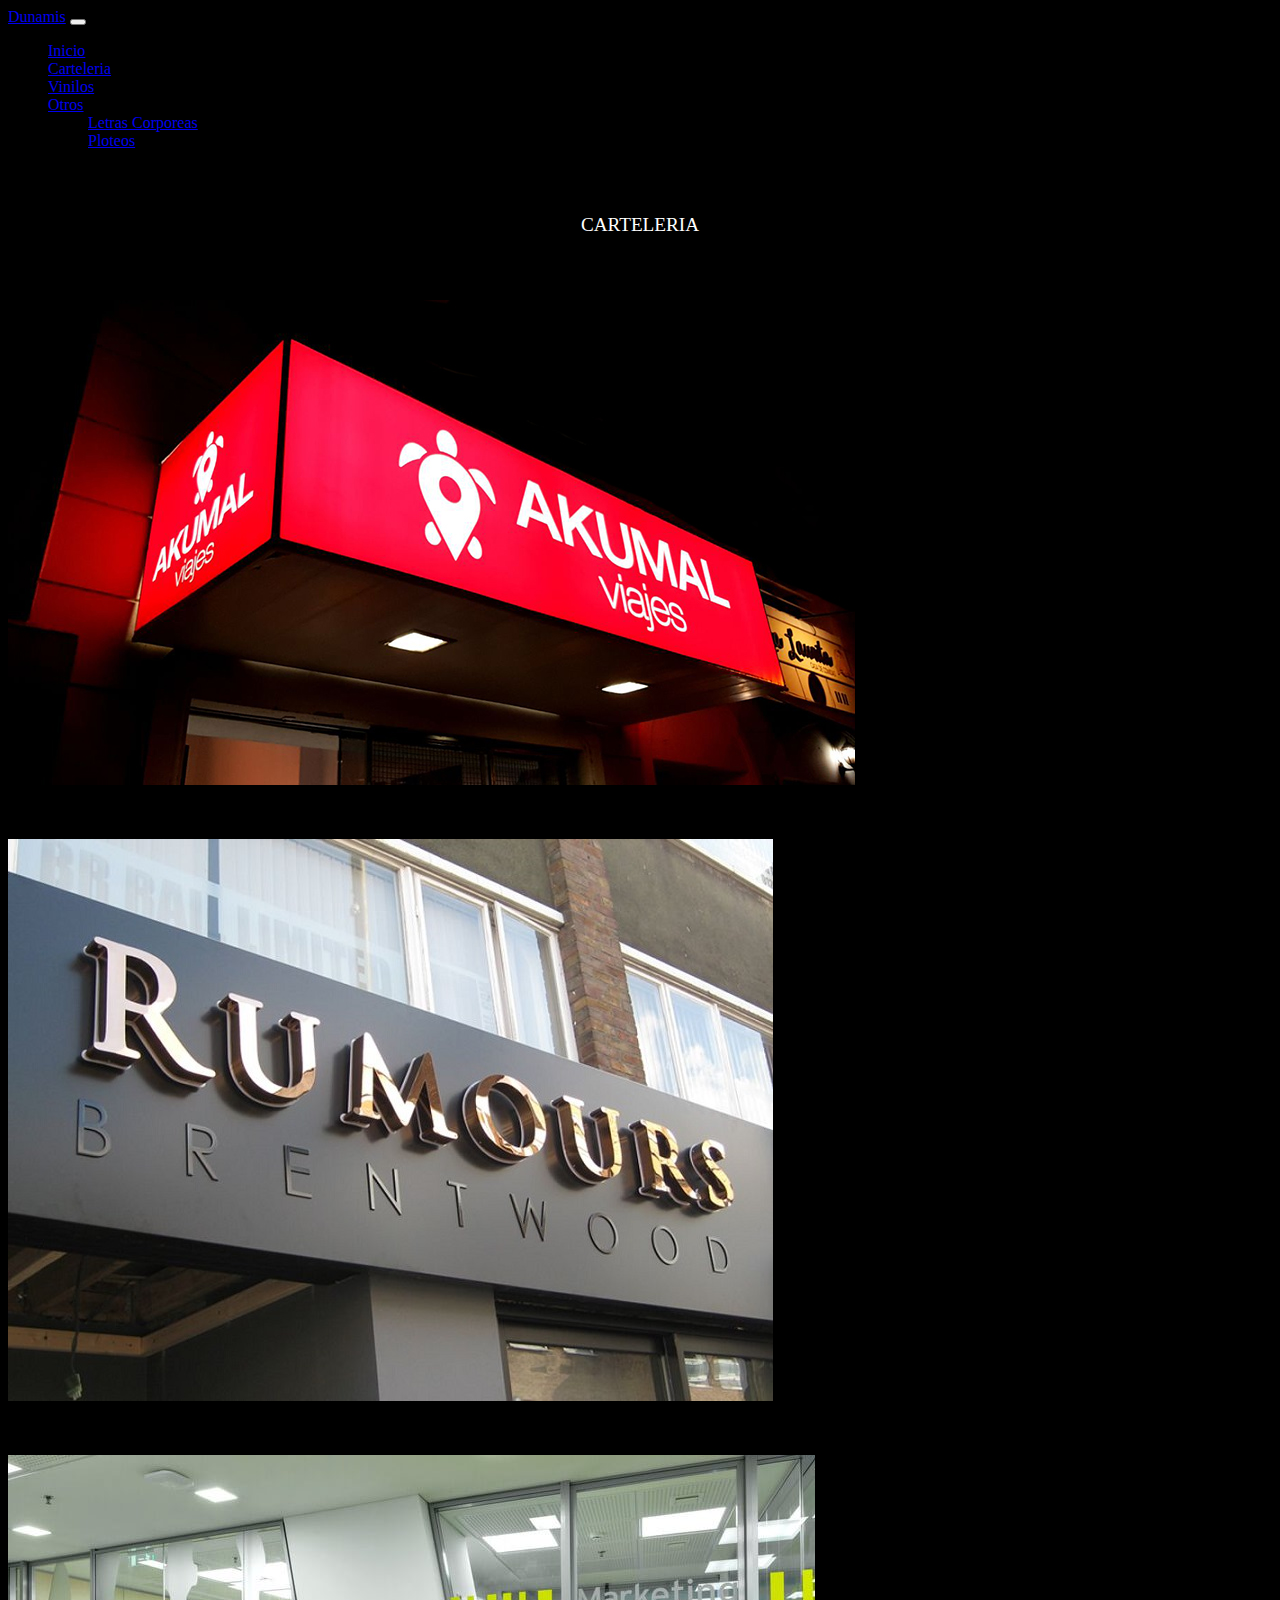
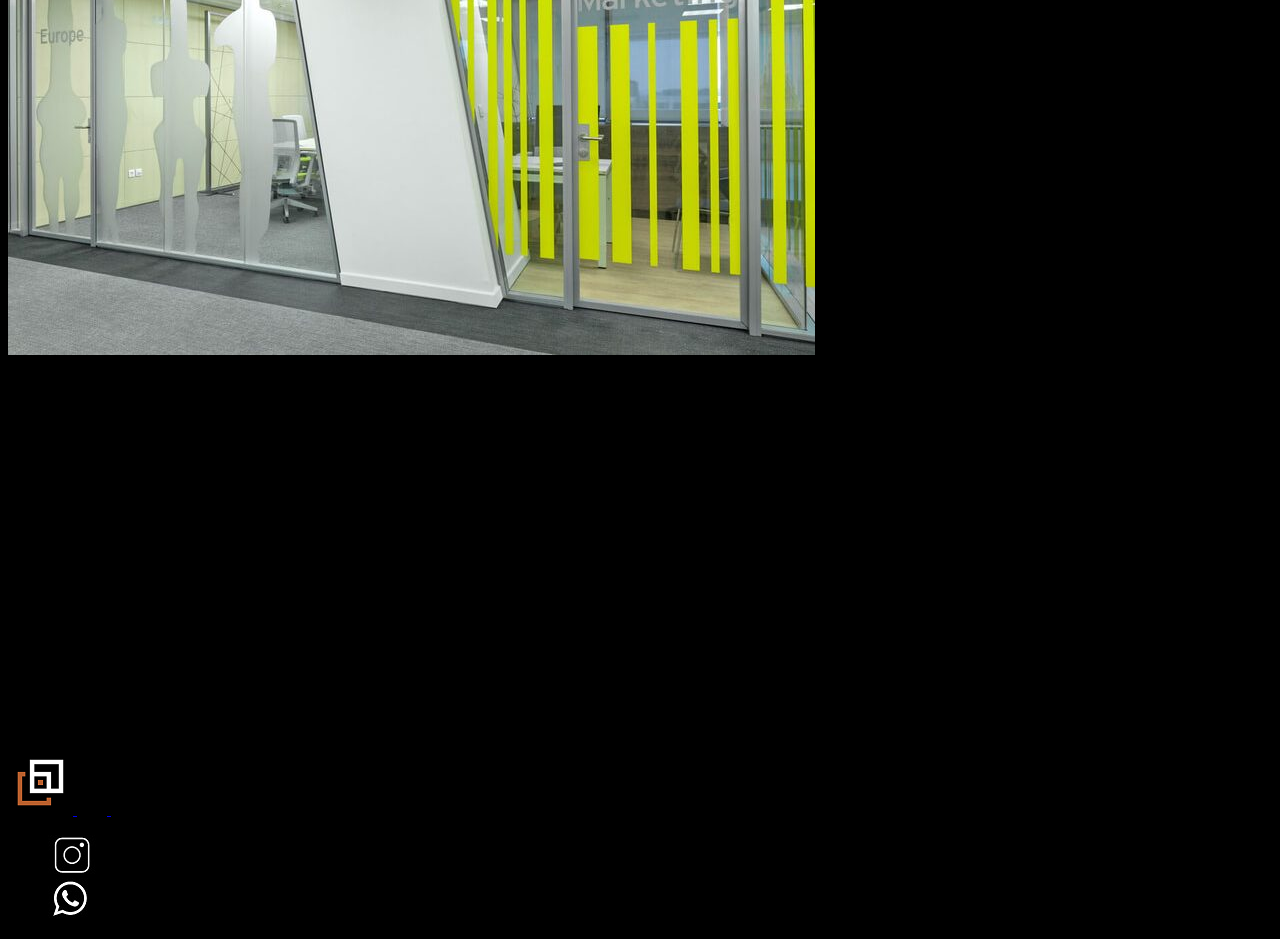
<file: Pages/carteleria.html>
<!DOCTYPE html>
<html lang="en">
<head>
    <meta charset="UTF-8">
    <meta http-equiv="X-UA-Compatible" content="IE=edge">
    <meta name="viewport" content="width=device-width, initial-scale=1.0">

    <!-- CSS only -->
    <link href="https://cdn.jsdelivr.net/npm/bootstrap@5.2.0/dist/css/bootstrap.min.css" rel="stylesheet" integrity="sha384-gH2yIJqKdNHPEq0n4Mqa/HGKIhSkIHeL5AyhkYV8i59U5AR6csBvApHHNl/vI1Bx" crossorigin="anonymous">



    <link rel="stylesheet" href="../css/style.css">
    <title>Carteleria</title>
</head>
<body>
    <header class="contaneir-fluid">

        <div class="row">
          <nav class="navbar navbar-expand-lg navbar-light bg-light">
            <div class="container-fluid">
              <a class="navbar-brand" href="#">Dunamis</a>
              <button class="navbar-toggler" type="button" data-bs-toggle="collapse" data-bs-target="#navbarNavDropdown" aria-controls="navbarNavDropdown" aria-expanded="false" aria-label="Toggle navigation">
                <span class="navbar-toggler-icon"></span>
              </button>
              <div class="collapse navbar-collapse" id="navbarNavDropdown">
                <ul class="navbar-nav">
                  <li class="nav-item">
                    <a class="nav-link active" aria-current="page" href="../index.html">Inicio</a>
                  </li>
                  <li class="nav-item">
                    <a class="nav-link" href="carteleria.html">Carteleria</a>
                  </li>
                  <li class="nav-item">
                    <a class="nav-link" href="vinilos.html">Vinilos</a>
                  </li>
                  <li class="nav-item dropdown">
                    <a class="nav-link dropdown-toggle" href="#" id="navbarDropdownMenuLink" role="button" data-bs-toggle="dropdown" aria-expanded="false">
                      Otros
                    </a>
                    <ul class="dropdown-menu" aria-labelledby="navbarDropdownMenuLink">
                      <li><a class="dropdown-item" href="letrascorporeas.html">Letras Corporeas</a></li>
                      <li><a class="dropdown-item" href="ploteos.html">Ploteos</a></li>
                    </ul>
                  </li>
                </ul>
              </div>
            </div>
          </nav>

        </div>
    </header>

    <main>

        <p class="p">Carteleria</p>



        <div class="row carteleria">

            <div class="container col-3">
              <div class="card" style="width: 18rem;">
                <img src="../img/cartelrojo.jpg" class="card-img-top" alt="...">
                <div class="card-body">
                  <p class="card-text">Cartel backlight</p>
                </div>
              </div>
            </div>
            <div class="container col-3">
              <div class="card" style="width: 18rem;">
                <img src="../img/LetrasC.jpg" class="card-img-top" alt="...">
                <div class="card-body">
                  <p class="card-text">Cartel con letras corporeas</p>
                </div>
              </div>
            </div>
            <div class="container col-3">
              <div class="card" style="width: 18rem;">
                <img src="../img/Vinilo.jpg" class="card-img-top" alt="...">
                <div class="card-body">
                  <p class="card-text">Vinilo en vidriera</p>
                </div>
              </div>
            </div>
    
          </div>
    </main>

    <section>
        <div class="ratio ratio-16x9">

            <iframe class="video-celu"width="400" height="225" src="https://www.youtube.com/embed/SySyTECf6iE" title="Rotulación y decoración interior para Casani en Valencia" frameborder="0" allow="accelerometer; autoplay; clipboard-write; encrypted-media; gyroscope; picture-in-picture" allowfullscreen></iframe>
         
        </div>
    </section>


    <div class="b-example-divider"></div>

    <div class="container-fluid">
     <footer class="d-flex flex-wrap justify-content-between align-items-center py-3 my-4 border-top">
      <div class="col-md-4 d-flex align-items-center">
    
        <a href="../index.html" class="mb-3 me-2 mb-md-0 text-muted text-decoration-none lh-1">
            <img src="../img/Logo2.png" alt="">
            <svg class="bi" width="30" height="24"><use xlink:href="#bootstrap"></use></svg>
        </a>
    
        <span class="mb-3 mb-md-0 text-muted">© 2022 Company, Inc</span>
  
      </div>

  
      <ul class="nav col-md-4 justify-content-end list-unstyled d-flex">
   
        <li class="ms-3"><a class="text-muted" href="https://www.instagram.com/dunamiscba/" target="_blank"><img src="../img/Instagram2.jpg" alt=""><svg class="bi" width="24" height="24"><use xlink:href="#twitter"></use></svg></a></li>
    
        <li class="ms-3"><a class="text-muted" href="https://wa.me/+5493517707347" target="_blank"><img src="../img/Logowhast2.jpg" alt=""><svg class="bi" width="24" height="24"><use xlink:href="#instagram"></use></svg></a></li>
 
      </ul>

    </footer>

  </div>




    <script src="https://cdn.jsdelivr.net/npm/bootstrap@5.1.3/dist/js/bootstrap.bundle.min.js" integrity="sha384-ka7Sk0Gln4gmtz2MlQnikT1wXgYsOg+OMhuP+IlRH9sENBO0LRn5q+8nbTov4+1p" crossorigin="anonymous"></script>

    
</body>
</html>
</file>
<file: css/style.css>
.color-letra{
    color: white;
}

body{
    background-color: black;

}


section{
    margin: 4rem;

}

.p{
    color: white;
    text-align: center;
    font-size: 1.2rem;
    text-transform: uppercase;
    margin: 4rem;

}

.mainform{
    margin: 4rem;

}


@media screen and (max-width:900px){

    .carteleria{
        display: inline-block;

    }
}
</file>
